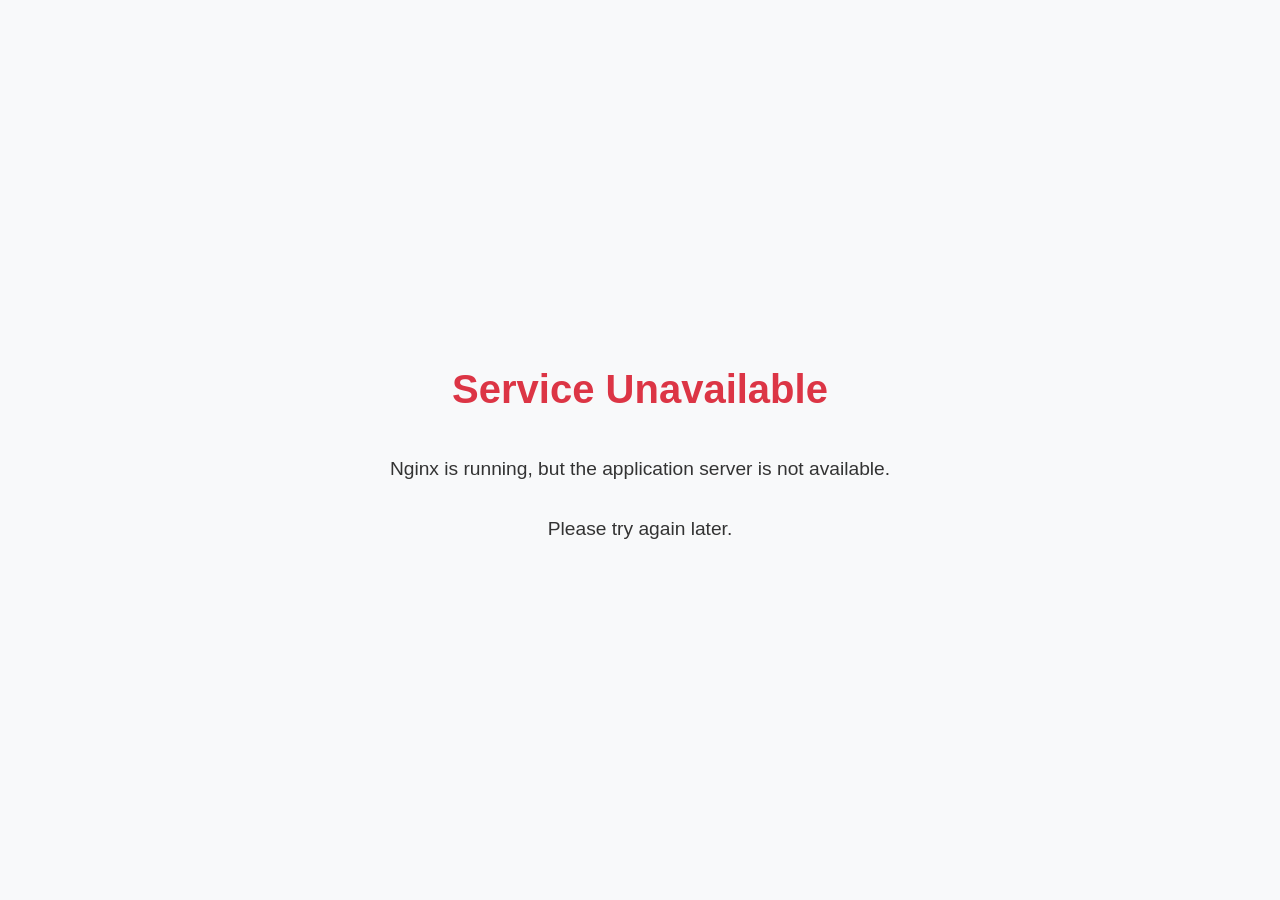
<file: nginx/app_unavailable.html>
<!DOCTYPE html>
<html lang="en">
<head>
    <meta charset="UTF-8">
    <meta name="viewport" content="width=device-width, initial-scale=1.0">
    <title>Service Unavailable</title>
    <style>
        body {
            font-family: Arial, sans-serif;
            text-align: center;
            background-color: #f8f9fa;
            color: #333;
            margin: 0;
            padding: 0;
            display: flex;
            flex-direction: column;
            justify-content: center;
            height: 100vh;
        }
        h1 {
            font-size: 2.5rem;
            color: #dc3545;
        }
        p {
            font-size: 1.2rem;
        }
    </style>
</head>
<body>
    <h1>Service Unavailable</h1>
    <p>Nginx is running, but the application server is not available.</p>
    <p>Please try again later.</p>
</body>
</html>
</file>
